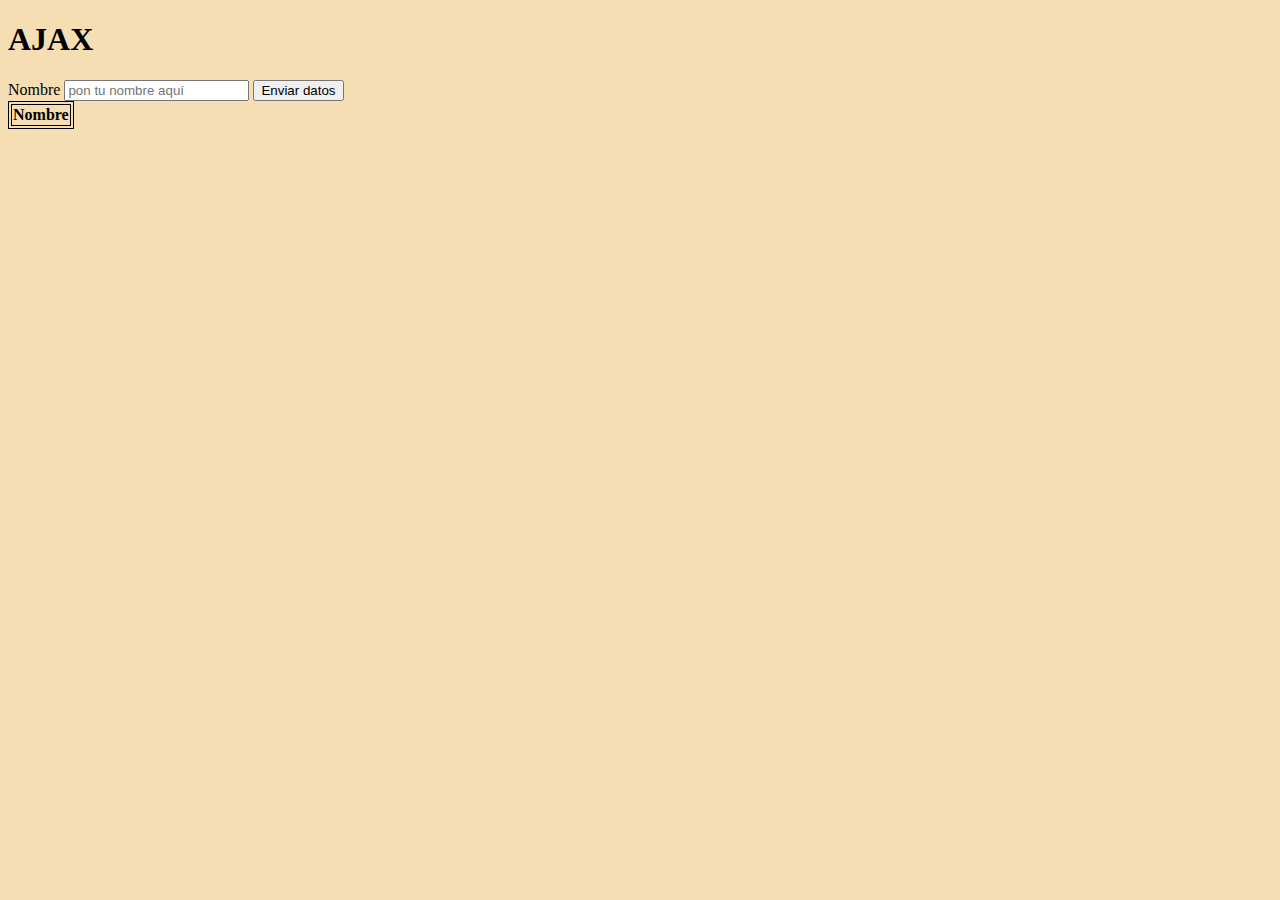
<file: Ajax/index.html>
<!DOCTYPE html>
<html lang="en">
<head>
    <meta charset="UTF-8">
    <meta http-equiv="X-UA-Compatible" content="IE=edge">
    <meta name="viewport" content="width=device-width, initial-scale=1.0">
    <title>Document</title>
    <style>
        {
          box-sizing: border-box;
        }
    
        body {
          background-color: wheat;
        }
        table, th, td {
            border: 1px solid black;
        }
    </style>
</head>
<body>
    <h1>AJAX</h1>
    <label for="nombre">Nombre</label>
    <input type="text" name="nombre" id="nombre" placeholder="pon tu nombre aquí" required />
        <button id="boton">Enviar datos</button>
        <table>
            <thead>
              <th>Nombre</th>
            </thead>
            <tbody id="body-usuarios"></tbody>
          </table>
    </ul>
    <script src="Fetch.js"></script>
</body>
</html>
</file>
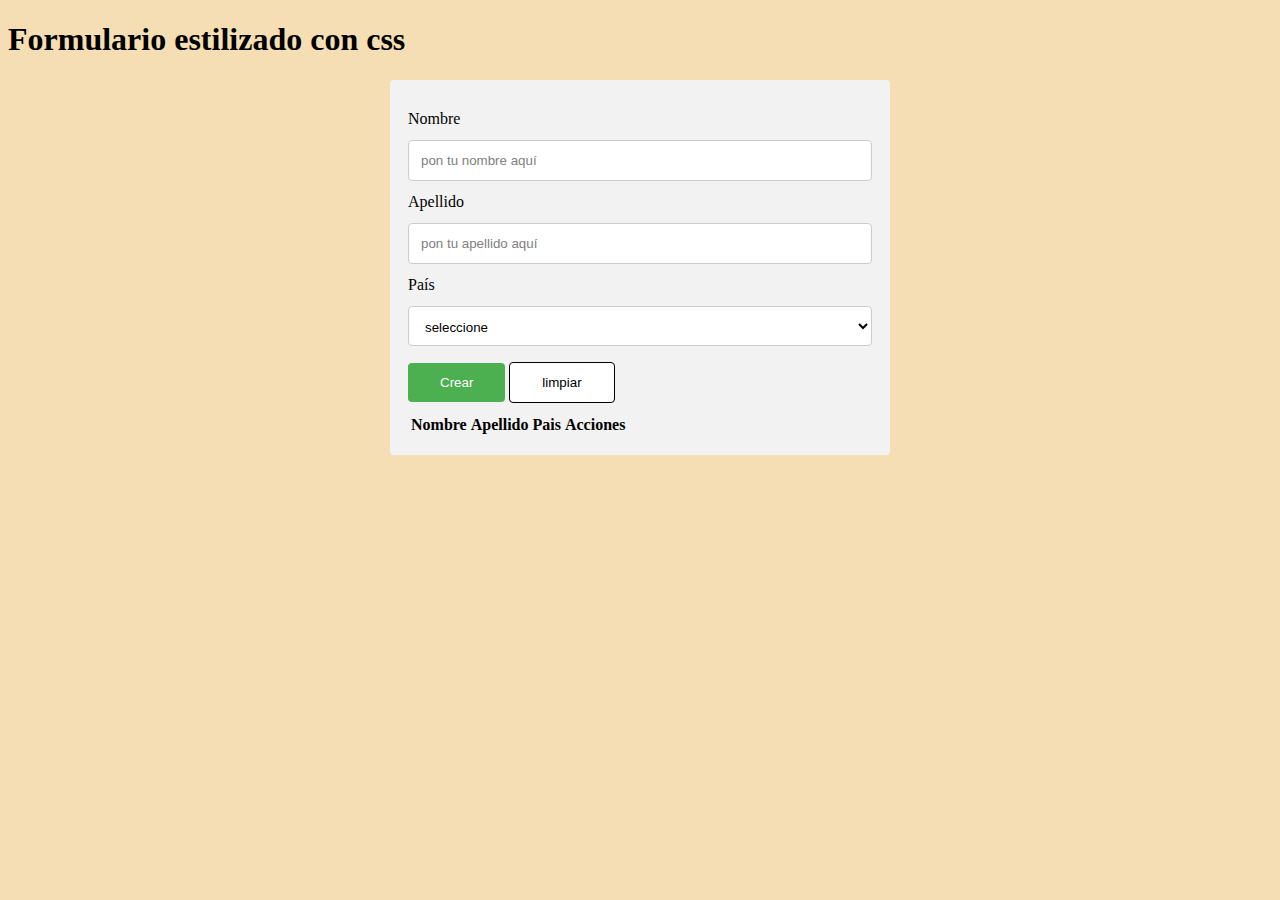
<file: bootcamp-hablemos-de-programacion-master/bootcamp-hablemos-de-programacion-master/ajax/index.html>
<!DOCTYPE html>
<html lang="en">

<head>
  <meta charset="UTF-8">
  <meta name="viewport" content="width=device-width, initial-scale=1.0">
  <meta http-equiv="X-UA-Compatible" content="ie=edge">
  <title>Primera App usando AJAX</title>
  <style>
    * {
      box-sizing: border-box;
    }

    body {
      background-color: wheat;
    }

    input[type=text],
    select,
    textarea {
      width: 100%;
      padding: 12px;
      border: 1px solid #ccc;
      border-radius: 4px;
      resize: vertical;
      background-color: white;
    }

    label {
      padding: 12px 12px 12px 0;
      display: block;
      color: black;
    }

    select {
      height: 40px;
      margin-bottom: 6px;
    }

    button {
      background-color: #4CAF50;
      border: none;
      color: white;
      padding: 12px 32px;
      border-radius: 4px;
      cursor: pointer;
      text-decoration: none;
      margin: 10px 0;
    }

    button:hover {
      background-color: #45a049;
    }

    input:focus,
    select:focus {
      background-color: lightblue;
      border: 3px solid #555;
    }

    .container {
      border-radius: 4px;
      background-color: #f2f2f2;
      padding: 18px;
      width: 500px;
      margin: auto;
    }

    ::placeholder {
      color: gray;
    }

    button.eliminar {
      background-color:red;
    }

    button.editar {
      background-color:blue;
    }

    button.ver {
      background-color:orange;
    }

    button[type=reset] {
      background-color: white;
      border: 1px solid black;
      color: black;
    }
  </style>
</head>

<body>
  <h1>Formulario estilizado con css</h1>
  <div class="container">
    <form>
      <input type="hidden" name="indice" id="indice" />
      <label for="nombre">Nombre</label>
      <input type="text" name="nombre" id="nombre" placeholder="pon tu nombre aquí" required />
      <label for="apellido">Apellido</label>
      <input type="text" name="apellido" id="apellido" placeholder="pon tu apellido aquí" required />
      <label for="pais">País</label>
      <select id="pais" name="pais" required>
        <option selected disabled hidden>seleccione</option>
        <option>Colombia</option>
        <option>Venezuela</option>
        <option>México</option>
        <option>Perú</option>
      </select>
      <button type="submit" id="boton">Crear</button>
      <button type="reset" id="limpiar">limpiar</button>
    </form>
    <table>
      <thead>
        <th>Nombre</th>
        <th>Apellido</th>
        <th>Pais</th>
        <th>Acciones</th>
      </thead>
      <tbody id="body-usuarios"></tbody>
    </table>
  </div>
  <script src="ejemplo-fetch.js"></script>
</body>

</html>
</file>
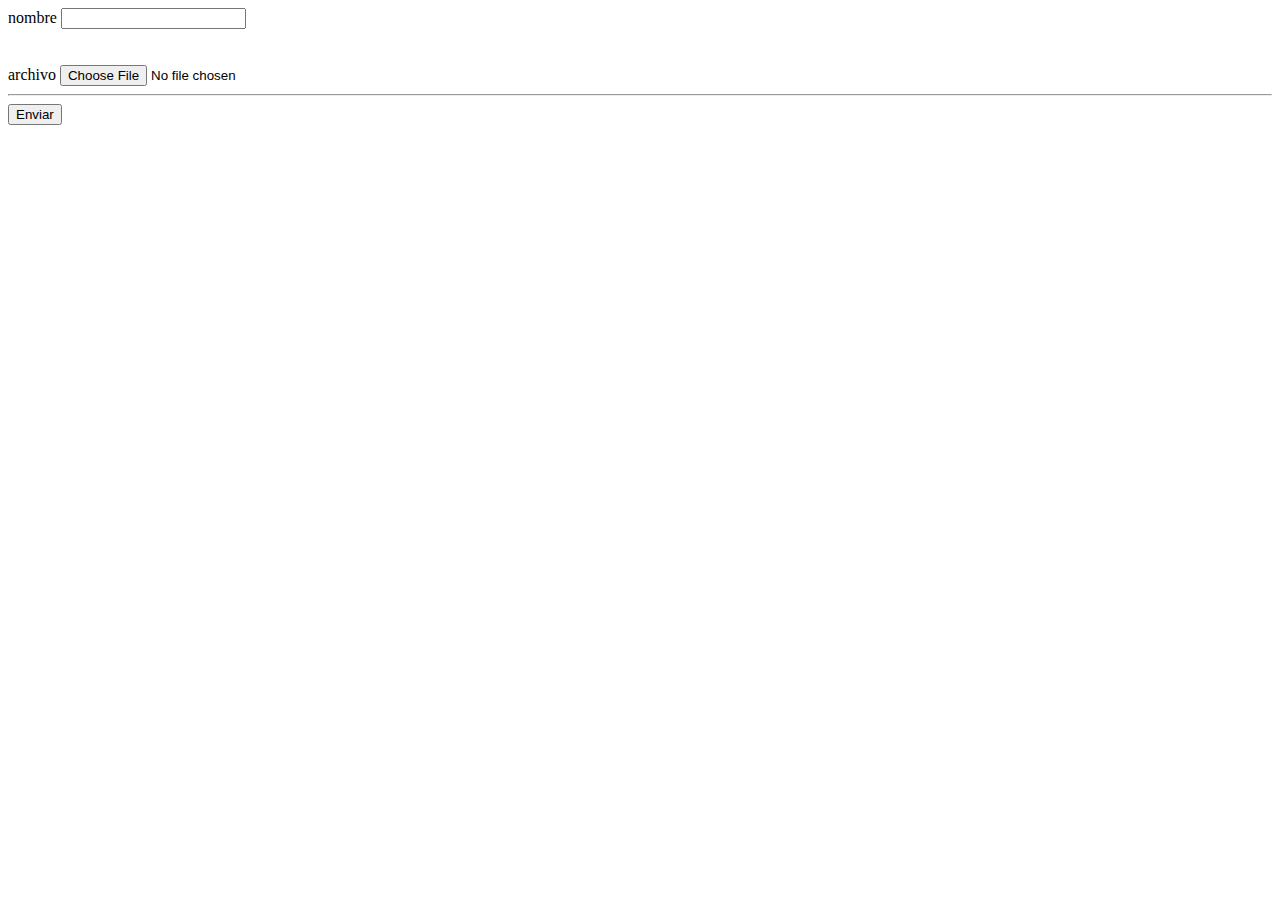
<file: bootcamp-hablemos-de-programacion-master/bootcamp-hablemos-de-programacion-master/formularios-html/index.html>
<!DOCTYPE html>
<html lang="en">

<head>
  <meta charset="UTF-8">
  <meta name="viewport" content="width=device-width, initial-scale=1.0">
  <meta http-equiv="X-UA-Compatible" content="ie=edge">
  <title>Formularios</title>
</head>

<body>
  <form action="127.0.0.1" method="POST" enctype="multipart/form-data">
    <label for="nombre">nombre</label>
    <input type="text" name="nombre" id="nombre" />
    <br />
    <br />
    <br />
    <label for="archivo">archivo</label>
    <input type="file" name="archivo" id="archivo" />
    <hr>
    <!--input de tipo hora &nbsp; <input type="time" name="time" /><br />
    input de tipo fecha &nbsp; <input type="date" name="date" /><br />
    input de tipo fecha y hora &nbsp; <input type="datetime" name="datetime" /><br />
    input de tipo caja de chequeo &nbsp; <input type="checkbox" name="checkbox" /><br />
    input de tipo color??? &nbsp; <input type="color" name="color" /><br />
    input de tipo email &nbsp; <input type="email" name="email" /><br />
    input de tipo oculto &nbsp; <input type="hidden" name="hidden" value="hola estoy oculto" /><br />
    input de tipo mes &nbsp; <input type="month" name="month" /><br />
    input de tipo mes &nbsp; <input type="password" name="password" /><br />
    input de tipo botón de radio &nbsp; <input type="radio" name="radio" /><br />
    input de tipo rango &nbsp; <input type="range" name="range" /><br />
    input de tipo reset &nbsp; <input type="reset" /><br />
    input de tipo busqueda (search) &nbsp; <input type="search" name="search" /><br />
    input de tipo enviar (submit) &nbsp; <input type="submit" name="submit" value="submit" /><br />
    input de tipo url &nbsp; <input type="url" name="url" /><br />
    input de tipo semana ? &nbsp; <input type="week" name="week" /><br />-->
    <button type="submit">Enviar</button>
  </form>
</body>

</html>
</file>
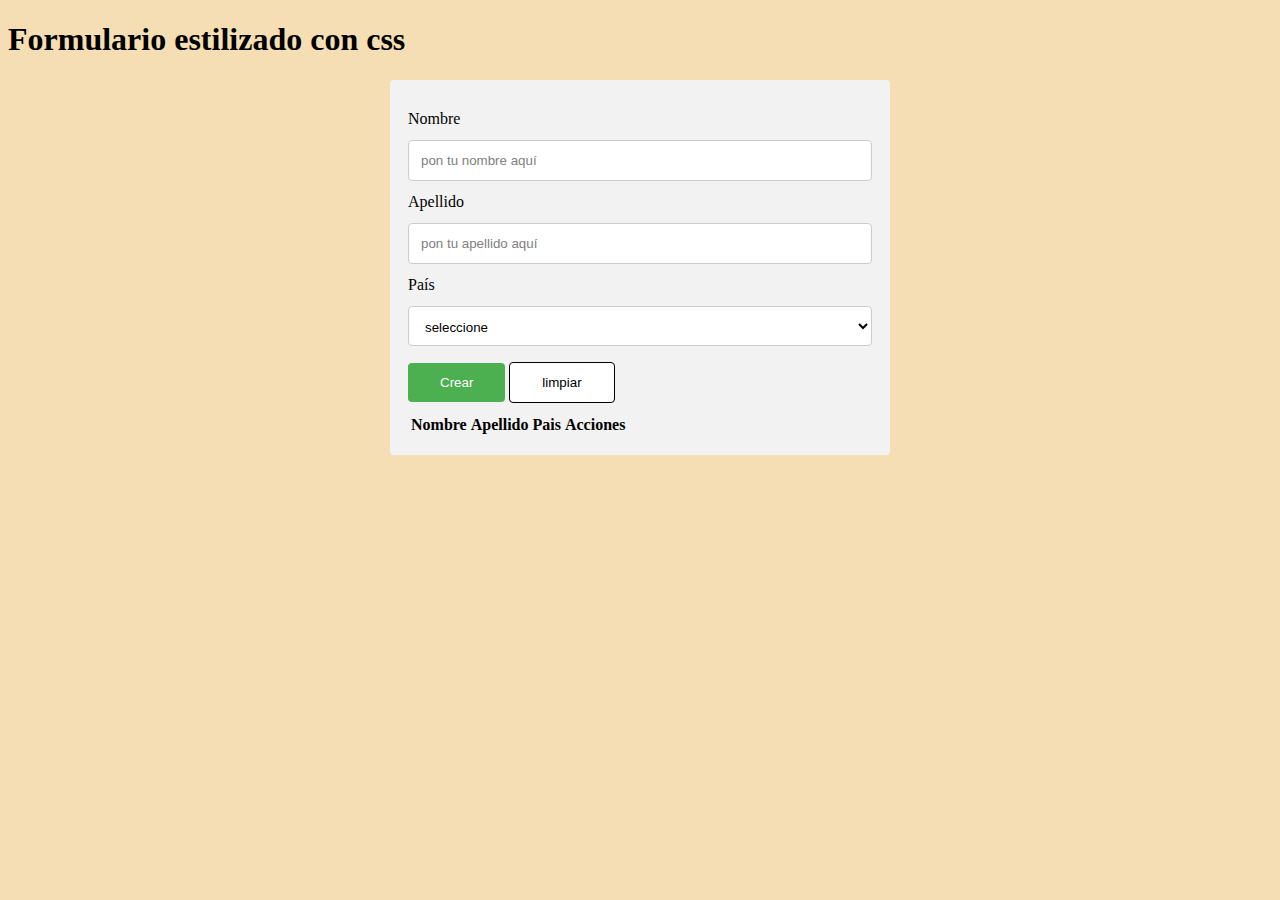
<file: Ajax/index2.html>
<!DOCTYPE html>
<html lang="en">

<head>
  <meta charset="UTF-8">
  <meta name="viewport" content="width=device-width, initial-scale=1.0">
  <meta http-equiv="X-UA-Compatible" content="ie=edge">
  <title>Primera App usando AJAX</title>
  <style>
    * {
      box-sizing: border-box;
    }

    body {
      background-color: wheat;
    }

    input[type=text],
    select,
    textarea {
      width: 100%;
      padding: 12px;
      border: 1px solid #ccc;
      border-radius: 4px;
      resize: vertical;
      background-color: white;
    }

    label {
      padding: 12px 12px 12px 0;
      display: block;
      color: black;
    }

    select {
      height: 40px;
      margin-bottom: 6px;
    }

    button {
      background-color: #4CAF50;
      border: none;
      color: white;
      padding: 12px 32px;
      border-radius: 4px;
      cursor: pointer;
      text-decoration: none;
      margin: 10px 0;
    }

    button:hover {
      background-color: #45a049;
    }

    input:focus,
    select:focus {
      background-color: lightblue;
      border: 3px solid #555;
    }

    .container {
      border-radius: 4px;
      background-color: #f2f2f2;
      padding: 18px;
      width: 500px;
      margin: auto;
    }

    ::placeholder {
      color: gray;
    }

    button.eliminar {
      background-color:red;
    }

    button.editar {
      background-color:blue;
    }

    button.ver {
      background-color:orange;
    }

    button[type=reset] {
      background-color: white;
      border: 1px solid black;
      color: black;
    }
  </style>
</head>

<body>
  <h1>Formulario estilizado con css</h1>
  <div class="container">
    <form>
      <input type="hidden" name="indice" id="indice" />
      <label for="nombre">Nombre</label>
      <input type="text" name="nombre" id="nombre" placeholder="pon tu nombre aquí" required />
      <label for="apellido">Apellido</label>
      <input type="text" name="apellido" id="apellido" placeholder="pon tu apellido aquí" required />
      <label for="pais">País</label>
      <select id="pais" name="pais" required>
        <option selected disabled hidden>seleccione</option>
        <option>Guatemala</option>
        <option>Colombia</option>
        <option>Venezuela</option>
        <option>México</option>
        <option>Perú</option>
      </select>
      <button type="submit" id="boton">Crear</button>
      <button type="reset" id="limpiar">limpiar</button>
    </form>
    <table>
      <thead>
        <th>Nombre</th>
        <th>Apellido</th>
        <th>Pais</th>
        <th>Acciones</th>
      </thead>
      <tbody id="body-usuarios"></tbody>
    </table>
  </div>
  <script src="Fetch2.js"></script>
</body>

</html>
</file>
